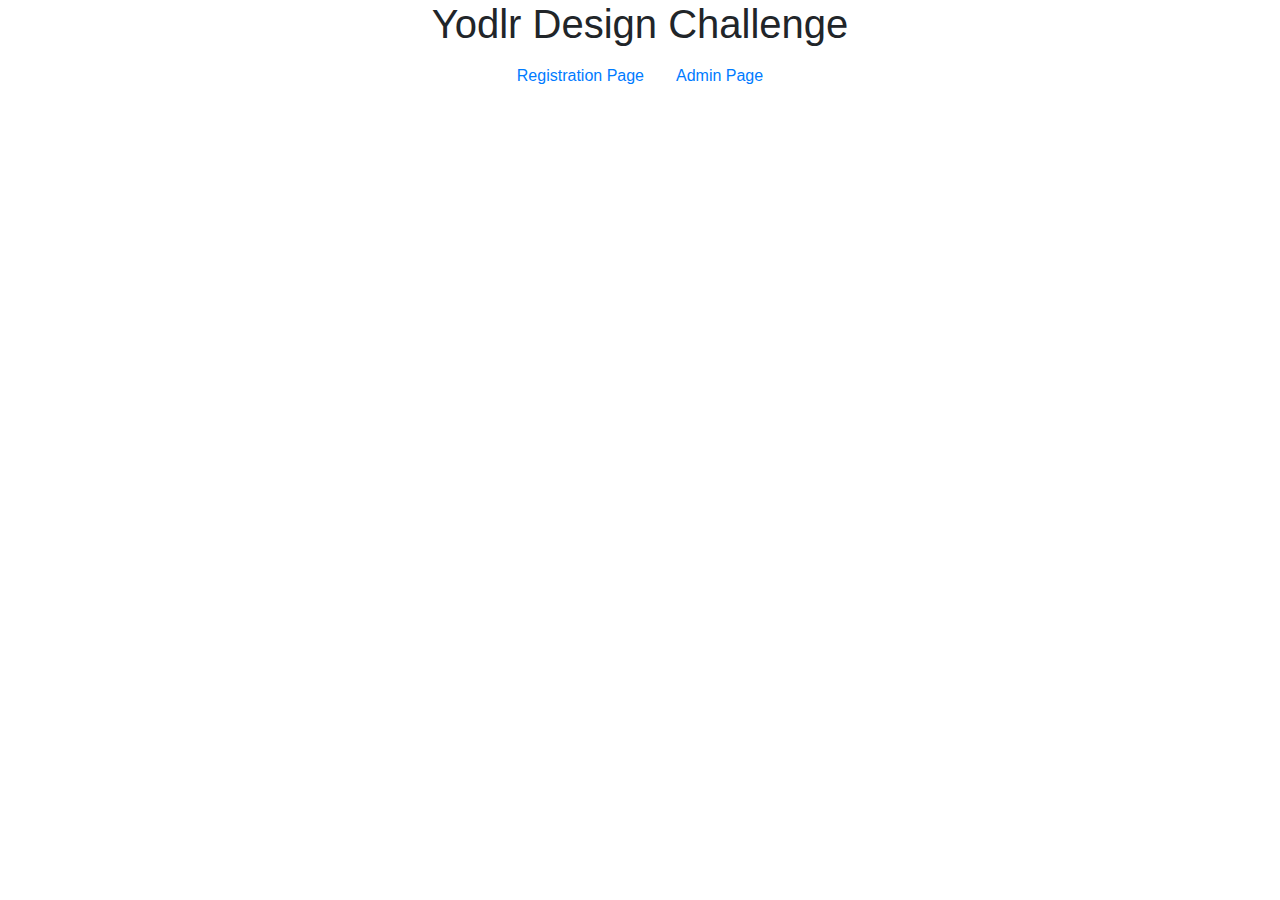
<file: public/index.html>
<!DOCTYPE html>
<html>

<head>
  <meta charset=utf-8>
  <title>Yodlr Design Challenge</title>
  <link rel="stylesheet" href="css/style.css">
  <link rel="stylesheet" href="https://cdn.jsdelivr.net/npm/bootstrap@4.0.0/dist/css/bootstrap.min.css"
    integrity="sha384-Gn5384xqQ1aoWXA+058RXPxPg6fy4IWvTNh0E263XmFcJlSAwiGgFAW/dAiS6JXm" crossorigin="anonymous">
</head>

<body>
  <h1 id="title">Yodlr Design Challenge</h1>
  <ul class="nav justify-content-center">
    <li class="nav-item">
      <a class="nav-link" id="signup" href="/signup.html">Registration Page</a>
    </li>
    <li class="nav-item">
      <a class="nav-link" id="admin" href="/admin.html">Admin Page</a>
    </li>
  </ul>
</body>

</html>
</file>
<file: public/css/style.css>
#title {
    text-align: center;
}
#addedUser {
    color: green;
    font-size: 30px;
}
</file>
